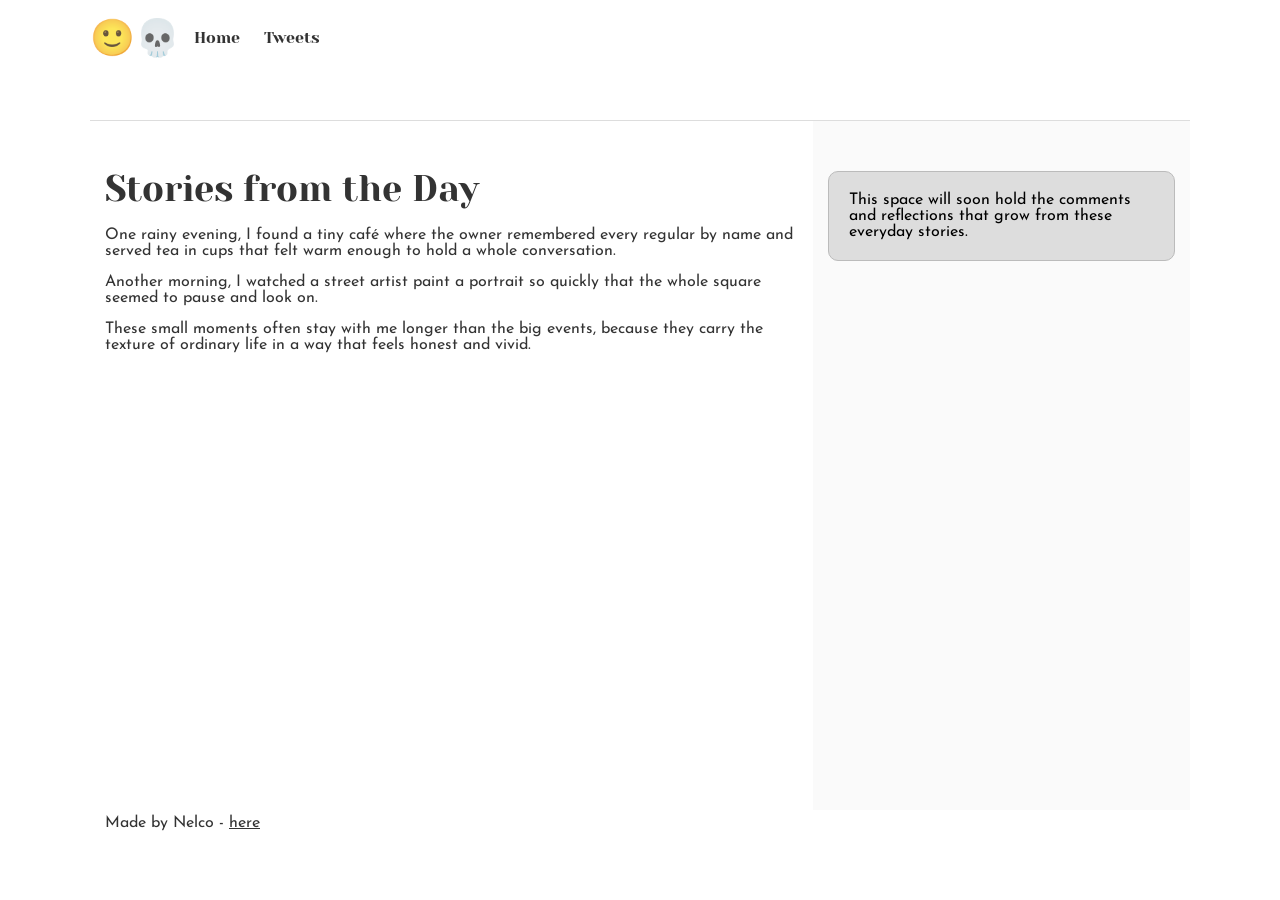
<file: html_basic/tweets.html>
<!DOCTYPE html>
<html lang="en">
<head>
    <meta charset="UTF-8">
    <meta name="viewport" content="width=device-width, initial-scale=1.0">
    <title>Tweets</title>
    <link rel="stylesheet" href="../css_basic/styles.css">
    <link rel="stylesheet" href="../css_basic/base.css">
</head>
<body>
    <header>
        <nav>
            <ul>
                <li class="logo">🙂‍💀</li>
                <li><a href="index.html">Home</a></li>
                <li><a href="tweets.html">Tweets</a></li>
            </ul>
        </nav>
    </header>
    <main>
        <article>
            <h1>Stories from the Day</h1>
            <p>One rainy evening, I found a tiny café where the owner remembered every regular by name and served tea in cups that felt warm enough to hold a whole conversation.</p>
            <p>Another morning, I watched a street artist paint a portrait so quickly that the whole square seemed to pause and look on.</p>
            <p>These small moments often stay with me longer than the big events, because they carry the texture of ordinary life in a way that feels honest and vivid.</p>
        </article>
        <aside>
            <p>This space will soon hold the comments and reflections that grow from these everyday stories.</p>
        </aside>
    </main>
    <footer>
        <p>Made by Nelco - <a href="https://example.com" target="_blank">here</a></p>
    </footer>
</body>
</html>
</file>
<file: css_basic/styles.css>
body, main{
    display: flex;
}

body{
    flex-direction: column;
}


main{
    flex-direction: row;
    flex: auto;
}

article{
    flex: 2;
    overflow-y: auto;
}
aside{
    flex: 1;
    overflow-y: auto;
}
</file>
<file: css_basic/base.css>
/* Importing webfonts */
/* (If you're learning CSS, you should disregard that) */

@import url(https://fonts.googleapis.com/css?family=Yeseva+One);
@import url(https://fonts.googleapis.com/css?family=Josefin+Sans:400,700,700italic,400italic);


/* CSS reset rules */

html, body {
	height: 100%;
	min-height: 100%;
}
html, body, div, span, applet, object, iframe,
h1, h2, h3, h4, h5, h6, p, blockquote, pre,
a, abbr, acronym, address, big, cite, code,
del, dfn, img, ins, kbd, q, s, samp,
small, strike, sub, sup, tt, var,
b, u, i, center,
dl, dt, dd,
fieldset, form, label, legend,
table, caption, tbody, tfoot, thead, tr, th, td,
article, aside, canvas, details, embed, 
figure, figcaption, footer, header, hgroup, 
menu, nav, output, ruby, section, summary,
time, mark, audio, video {
	margin: 0;
	padding: 0;
	border: 0;
	font-size: 100%;
	font: inherit;
	vertical-align: baseline;
}
/* HTML5 display-role reset for older browsers */
article, aside, details, figcaption, figure, 
footer, header, hgroup, menu, nav, section {
	display: block;
}
body {
	line-height: 1;
}
blockquote, q {
	quotes: none;
}
blockquote:before, blockquote:after,
q:before, q:after {
	content: '';
	content: none;
}
table {
	border-collapse: collapse;
	border-spacing: 0;
}


/* Fonts and colors */

body {
	font-family: 'Josefin Sans', serif;
	color: rgba(0, 0, 0, 0.8);
}
h1, h2, h3, h4, h5, h6, header {
	font-family: 'Yeseva One', sans-serif;
}
article {
}
header {
	border-bottom: 1px solid rgb(221,221,221);
	transition: border-bottom-color 1s ease;
}
header a {
	color: rgba(0, 0, 0, 0.8);
}
aside {
	background: #FAFAFA;
}
aside p {
	border: 1px solid #bbb;
	background: #ddd;
	color: black;
}
footer a {
	color: rgba(0, 0, 0, 0.8);
}
a {
	color: #F80002;
}


/* Positioning and margins */

@media (min-width: 1100px) {
	body {
		width: 1100px;
		margin: 0 auto;
	}
}

article {
	padding: 50px 15px;
}
article > *:first-child {
	margin-top: 0;
}
aside {
	padding: 50px 15px;
}
header .right {
	float: right;
	margin: 0 10px 15px;
}


/* Header */
header {
	padding: 20px 0;
	height: 80px;
}
header ul {
	list-style: none;
	margin: 0;
	padding: 0;
}
header li {
	display: inline;
	vertical-align:middle;
}
header li:first-child {
	margin: 0;
}
header li a {
	margin: 0 10px;
}
header li.logo {
	font-size: 36px;
}
header a {
	text-decoration: none;
}


/* Aside */

aside p {
	border-radius: 10px;
	padding: 20px 20px;
}


/* Footer */

footer {
	padding: 5px 15px;
	height: 80px;
}


/* Text styles and margins */

p {
	margin-bottom: 15px;
}
h1 {
	font-size: 36px;
	margin: 40px 0 20px;
}
h2 {
	font-size: 32px;
	margin: 30px 0 15px;
}
h3 {
	font-size: 28px;
	margin: 25px 0 10px;
}
h4 {
	font-size: 20px;
	font-weight: bold;
	margin: 20px 0 10px;
}
h5 {
	font-size: 18px;
	font-weight: bold;
	margin: 15px 0 10px;
}
h6 {
	font-weight: bold;
	margin: 5px 0;
}

@media (max-width: 800px) {
  body.works_on_smartphone {
  	display: block;
  }
  body.works_on_smartphone main {
  	display: block;
  }
  header .right {
  	float: none;
  }
}
</file>
